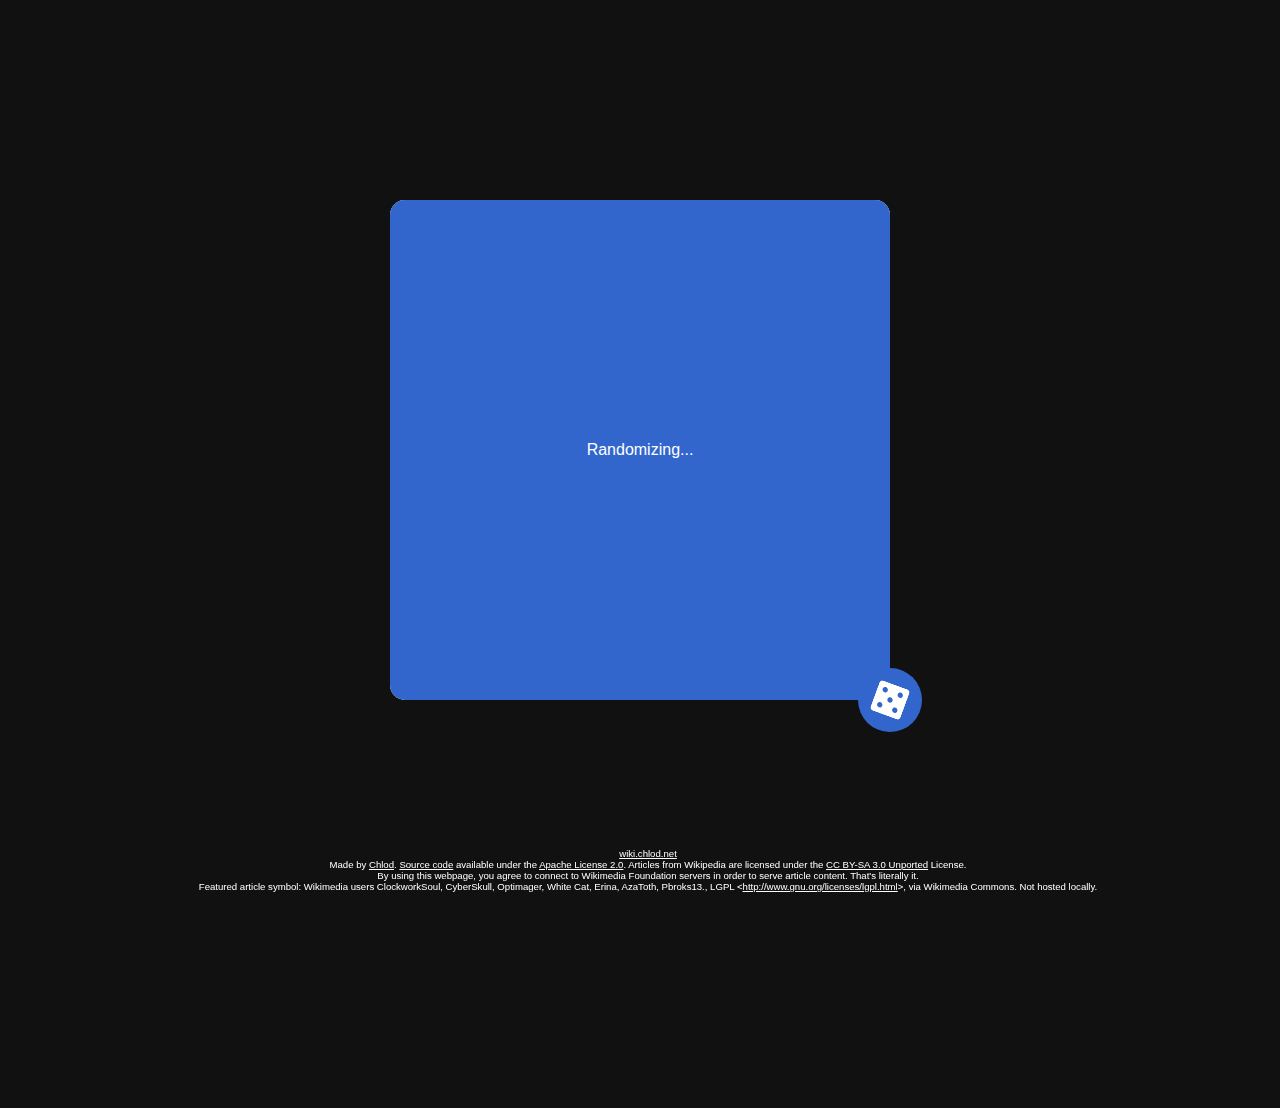
<file: fa/index.html>
<!DOCTYPE html>
<html>
    <head>
        <meta charset="utf-8">

        <title>Featured Article Randomizer</title>

        <meta name="twitter:card" content="summary"/>
        <meta name="twitter:creator" content="ChlodAlejandro"/>
        <meta name="twitter:image" content="https://upload.wikimedia.org/wikipedia/commons/thumb/e/e7/Cscr-featured.svg/1080px-Cscr-featured.svg.png"/>

        <meta name="og:title" property="og:title" content="Featured Article Randomizer" />
        <meta name="og:description" property="og:description" content="Get a random featured article from the English Wikipedia." />
        <meta name="description" content="Get a random featured article from the English Wikipedia.">
        <meta name="og:image" property="og:image" content="https://upload.wikimedia.org/wikipedia/commons/thumb/e/e7/Cscr-featured.svg/1080px-Cscr-featured.svg.png"/>

        <link rel="shortcut" type="image/png" href="https://upload.wikimedia.org/wikipedia/commons/thumb/e/e7/Cscr-featured.svg/200px-Cscr-featured.svg.png">
        <link rel="icon" type="image/png" href="https://upload.wikimedia.org/wikipedia/commons/thumb/e/e7/Cscr-featured.svg/200px-Cscr-featured.svg.png">
        
        <link rel="stylesheet" type="text/css" href="../style.css">
        <script>var type = "fa";</script>
        <script src="../scripts/preload.js"></script>
    </head>
    <body>

        <div id="article">
            <div id="article-hide">Randomizing...</div>
            <div id="randomize"><img src="../dice.svg" alt="Randomize"></div>
            <a id="article-image" target="_blank"></a>
            <div id="article-text">
                <h1 id="article-title"></h1>
                <h2 id="article-subtitle"></h2>
                <p id="article-description"></p>
            </div>
        </div>

        <footer>
            <div><a href="/">wiki.chlod.net</a></div>
            <div>Made by <a href="//en.wikipedia.org/wiki/User:Chlod">Chlod</a>. <a href="https://github.com/ChlodAlejandro/enwiki-article-randomizer">Source code</a> available under the <a href="https://www.apache.org/licenses/LICENSE-2.0.txt">Apache License 2.0</a>. Articles from Wikipedia are licensed under the <a href="https://creativecommons.org/licenses/by-sa/3.0/legalcode.txt">CC BY-SA 3.0 Unported</a> License.</div>
            <div>By using this webpage, you agree to connect to Wikimedia Foundation servers in order to serve article content. That's literally it.</a>
            <div>Featured article symbol: Wikimedia users ClockworkSoul, CyberSkull, Optimager, White Cat, Erina, AzaToth, Pbroks13., LGPL &lt;<a href="http://www.gnu.org/licenses/lgpl.html">http://www.gnu.org/licenses/lgpl.html</a>&gt;, via Wikimedia Commons. Not hosted locally.</div>
        </footer>

        <script src="../scripts/postload.js"></script>

    </body>
</html>
</file>
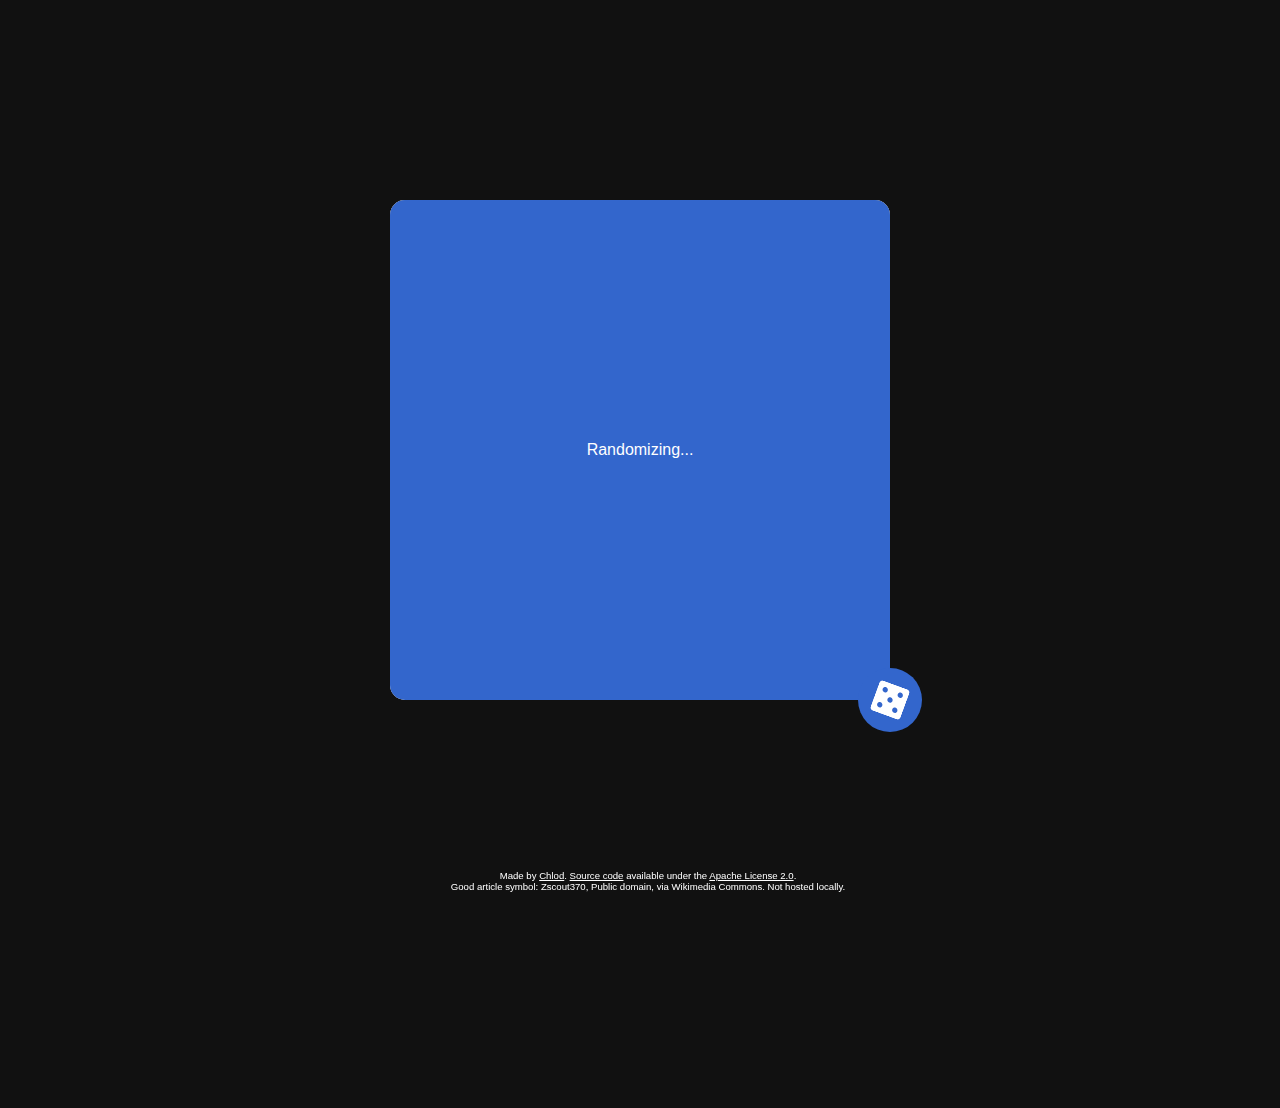
<file: ga/index.html>
<!DOCTYPE html>
<html>
    <head>
        <meta charset="utf-8">

        <title>Good Article Randomizer</title>

        <meta name="twitter:card" content="summary"/>
        <meta name="twitter:creator" content="ChlodAlejandro"/>
        <meta name="twitter:image" content="https://upload.wikimedia.org/wikipedia/commons/thumb/9/94/Symbol_support_vote.svg/996px-Symbol_support_vote.svg.png"/>

        <meta name="og:title" property="og:title" content="Good Article Randomizer" />
        <meta name="og:description" property="og:description" content="Get a random good article from the English Wikipedia." />
        <meta name="description" content="Get a random good article from the English Wikipedia.">
        <meta name="og:image" property="og:image" content="https://upload.wikimedia.org/wikipedia/commons/thumb/9/94/Symbol_support_vote.svg/996px-Symbol_support_vote.svg.png"/>

        <link rel="shortcut" type="image/png" href="https://upload.wikimedia.org/wikipedia/commons/thumb/9/94/Symbol_support_vote.svg/200px-Symbol_support_vote.svg.png">
        <link rel="icon" type="image/png" href="https://upload.wikimedia.org/wikipedia/commons/thumb/9/94/Symbol_support_vote.svg/200px-Symbol_support_vote.svg.png">
        
        <link rel="stylesheet" type="text/css" href="../style.css">
        <script>var type = "ga";</script>
        <script src="../scripts/preload.js"></script>
    </head>
    <body>

        <div id="article">
            <div id="article-hide">Randomizing...</div>
            <div id="randomize"><img src="../dice.svg" alt="Randomize"></div>
            <a id="article-image" target="_blank"></a>
            <div id="article-text">
                <h1 id="article-title"></h1>
                <h2 id="article-subtitle"></h2>
                <p id="article-description"></p>
            </div>
        </div>

        <footer>
            <div>Made by <a href="//en.wikipedia.org/wiki/User:Chlod">Chlod</a>. <a href="https://github.com/ChlodAlejandro/enwiki-article-randomizer">Source code</a> available under the <a href="https://www.apache.org/licenses/LICENSE-2.0.txt">Apache License 2.0</a>.</div>
            <div>Good article symbol: Zscout370, Public domain, via Wikimedia Commons. Not hosted locally.</div>
        </footer>

        <script src="../scripts/postload.js"></script>

    </body>
</html>
</file>
<file: style.css>
body {
    background-color: #111;
    font-family: 'Arial', 'Helvetica', sans-serif;

    height: 100vh;
    overflow: hidden;
    box-sizing: border-box;
}

#article {
    margin: calc(50vh - (500px / 2)) auto 0 auto;

    width: 500px;
    height: 500px;

    background-color: white;
    border-radius: 15px;
    
    position: relative;
    z-index: 100;
}

#article-hide {
    position: absolute;

    top: 0;
    left: 0;
    height: 100%;
    width: 100%;
    border-radius: 15px;

    background-color: #36c;
    color: white;

    z-index: 200;

    display: flex;
    text-align: center;
    align-items: center;
    justify-content: center;
}

#article-text {
    padding: 16px;
}

#article-image {
    border-radius: 15px 15px 0 0;
    height: 50%;
    display: block;
    background-color: #989898;
    background-position: center;
    background-size: cover;
}

#article-title {
    margin: 0;
    height: 1.2em;
    line-height: 1.2em;
    font-family: 'Linux Libertine','Georgia','Times',serif;
    font-weight: normal;

    overflow: hidden;
    text-overflow: ellipsis;
    white-space: nowrap;
}

#article-subtitle {
    margin: 0;
    margin-left: 1em;
    color: gray;
    font-weight: normal;
    font-size: small;

    overflow: hidden;
    text-overflow: ellipsis;
    white-space: nowrap;
}

#article-description {
    margin: 0;
    margin-top: 8px;
    height: calc(1.2em * 8);
    line-height: 1.2em;
    overflow: hidden;

    position: relative;
}

#article-description::after {
    content: '';
    
    position: absolute;
    bottom: 0;
    right: 0;
    width: 250px;
    height: 1.2em;

    pointer-events: none;

    display: inline-block;
    background: linear-gradient(to right, transparent, white);
}

#randomize {
    background-color: #36c;
    
    position: absolute;
    bottom: -32px;
    right: -32px;
    height: 64px;
    width: 64px;
    border-radius: 50%;

    cursor: pointer;
    z-index: 4000;
}

#randomize img {
    box-sizing: border-box;
    padding: 16px;
    height: 100%;
    width: 100%;

    transform: rotateZ(20deg);
    transition: padding 0.2s ease-in-out;
}

#randomize:hover img {
    padding: 14px;
}

@keyframes spin {
    0% { transform: rotateZ(20deg) }
    100% { transform: rotateZ(380deg) }
}

#randomize.spinning img {
    animation: spin 1s linear infinite forwards;
}

footer {
    position: fixed;
    bottom: 0;
    margin: 8px auto;
    width: 100%;

    text-align: center;
}

footer * {
    color: white;
    font-size: 0.6rem;
}
</file>
